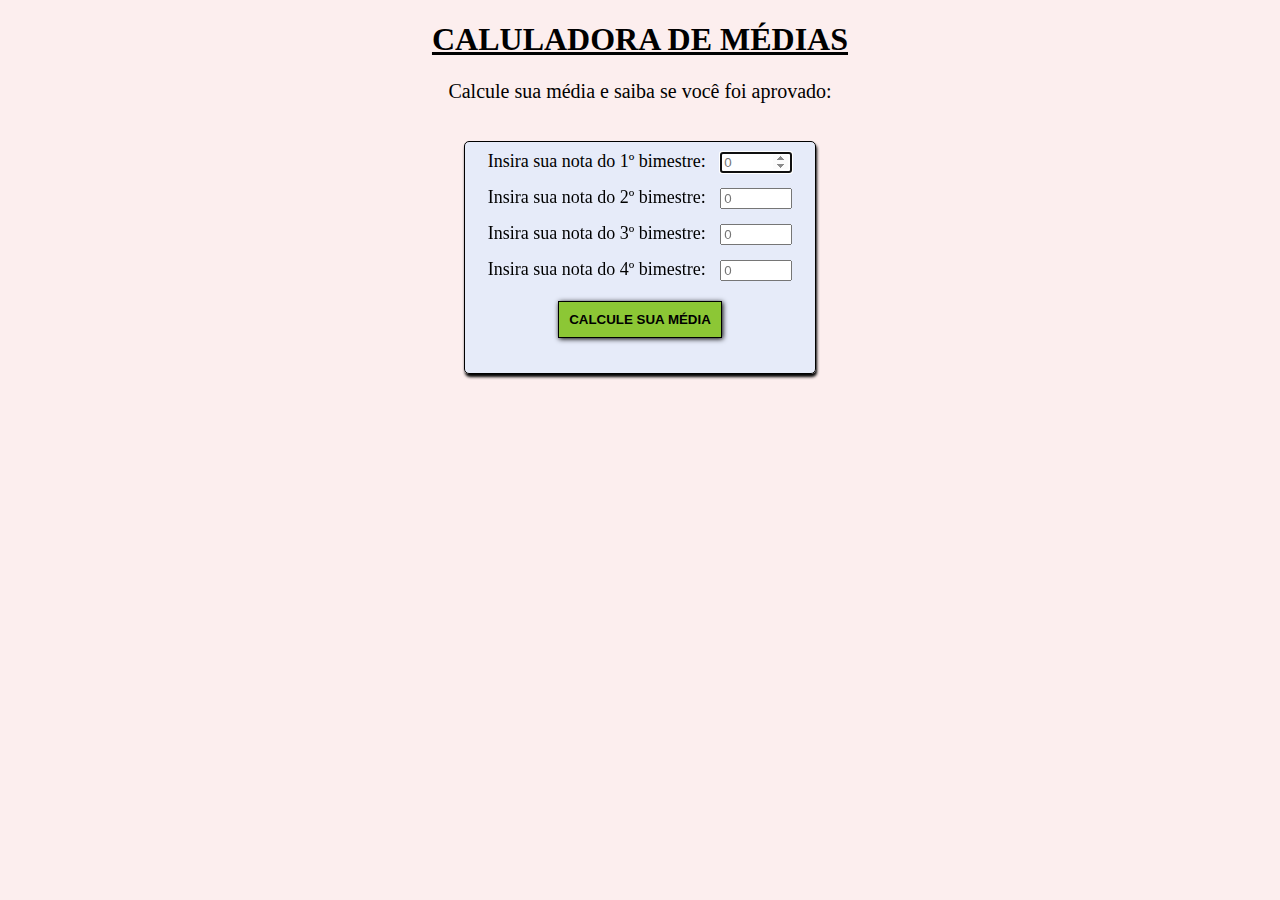
<file: index.html>
<!DOCTYPE html>
<html lang="en">

<head>
    <meta charset="UTF-8">
    <meta http-equiv="X-UA-Compatible" content="IE=edge">
    <meta name="viewport" content="width=device-width, initial-scale=1.0">
    <title>Calculadora de médias</title>
    <link rel="stylesheet" href="calculadora_media.css">
</head>

<body>
    <h1>Caluladora de médias</h1>
    <p>Calcule sua média e saiba se você foi aprovado:</p>
    <br>

<section>
    <label for="nota01">Insira sua nota do 1º bimestre:</label>
    <input class ="nota" type="number" name="nota01" id="nota01" placeholder="0" min="0" max="10" step="0.5" oninput="algarismo()" onclick="apagar()" autofocus required>
    <br>
    <label for="nota02">Insira sua nota do 2º bimestre:</label>
    <input class="nota" type="number" name="nota02" id="nota02" placeholder="0" min="0" max="10" step="0.5" oninput="algarismo()" onclick="apagar()" required>
    <br>
    <label for="nota03">Insira sua nota do 3º bimestre:</label>
    <input type="number" name="nota03" id="nota03" placeholder="0" min="0" max="10" step="0.5" oninput="algarismo()" onclick="apagar()" required>
    <br>
    <label for="nota04">Insira sua nota do 4º bimestre:</label>
    <input type="number" name="nota04" id="nota04" placeholder="0" min="0" max="10" step="0.5" oninput="algarismo()" onclick="apagar()" required>
    <br>
    <button onclick="media()">Calcule sua média</button>


    <script src="calculadora_media.js"></script>

<p id="resultado"></p>

</section>
</body>

</html>
</file>
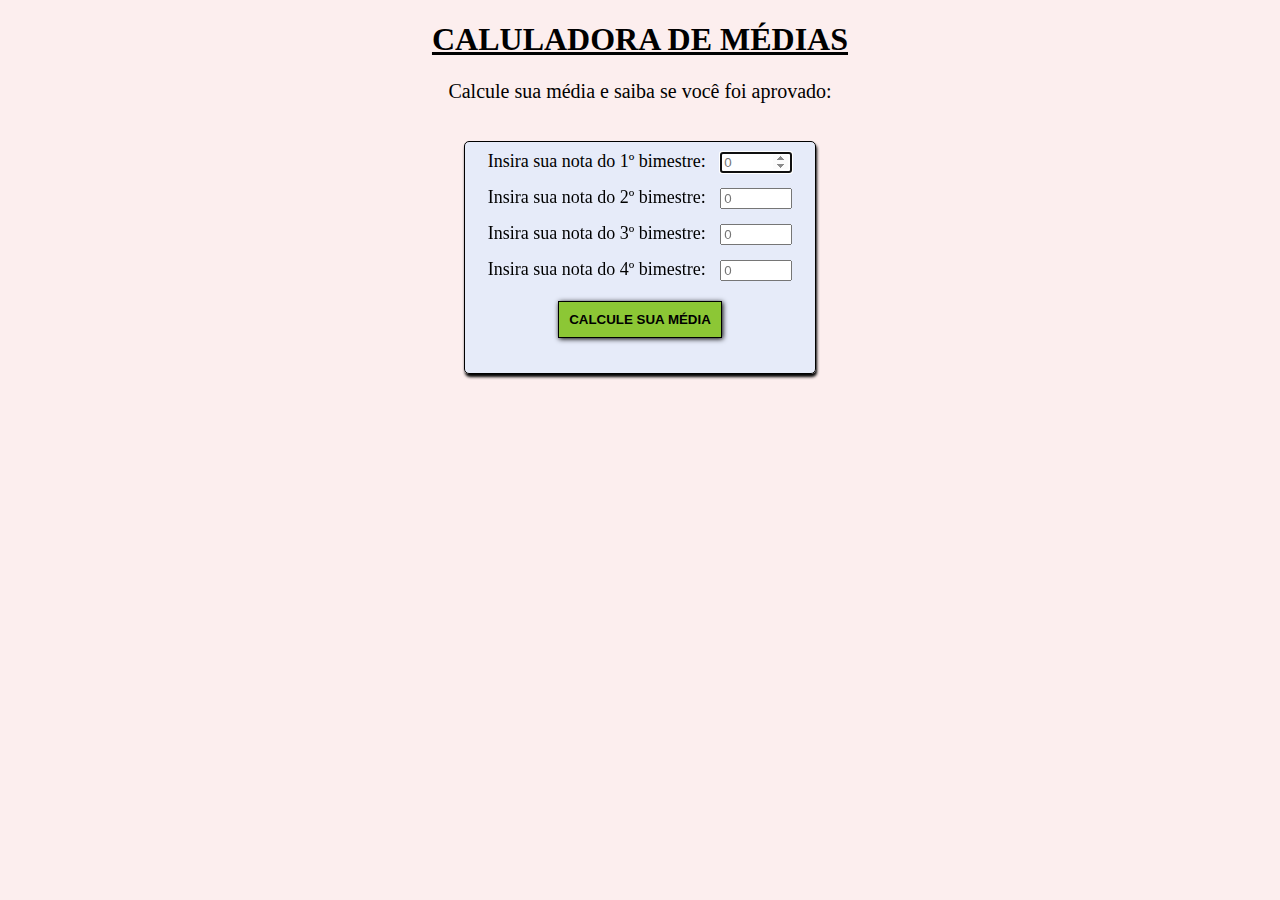
<file: Calculadora de media/index.html>
<!DOCTYPE html>
<html lang="en">

<head>
    <meta charset="UTF-8">
    <meta http-equiv="X-UA-Compatible" content="IE=edge">
    <meta name="viewport" content="width=device-width, initial-scale=1.0">
    <title>Calculadora de médias</title>
    <link rel="stylesheet" href="calculadora_medidas.css">
</head>

<body>
    <h1>Caluladora de médias</h1>
    <p>Calcule sua média e saiba se você foi aprovado:</p>
    <br>

<section>
    <label for="nota01">Insira sua nota do 1º bimestre:</label>
    <input type="number" name="nota01" id="nota01" placeholder="0" min="0" max="10" step="0.5" autofocus required>
    <br>
    <label for="nota02">Insira sua nota do 2º bimestre:</label>
    <input type="number" name="nota02" id="nota02" placeholder="0" min="0" max="10" step="0.5" required>
    <br>
    <label for="nota03">Insira sua nota do 3º bimestre:</label>
    <input type="number" name="nota03" id="nota03" placeholder="0" min="0" max="10" step="0.5" required>
    <br>
    <label for="nota04">Insira sua nota do 4º bimestre:</label>
    <input type="number" name="nota04" id="nota04" placeholder="0" min="0" max="10" step="0.5" required>
    <br>
    <button onclick="media()">Calcule sua média</button>


    <script src="calculadora_medidas.js"></script>

<p id="resultado"></p>

</section>
</body>

</html>
</file>
<file: calculadora_media.css>
body{
    background-color: rgba(252, 236, 236, 0.918);
}

h1{
    text-transform: uppercase;
    text-align: center;
    text-decoration-line: underline;
}

p{
    text-align: center;
    font-size: 20px;
}

section {
    border: 1px solid black;
    border-radius: 5px;
    box-shadow: 1px 3px 3px 0px black;
    background-color: rgba(227, 235, 250, 0.89);
    width: 350px;
    height: auto;
    display: flexbox;
    align-items: center;
    margin: 0 auto;
    font-size: 18px;
    text-align: center;
}

label, input{
    margin: 5px;
    margin-top: 10px;
}

button{
    margin: 15px;
    padding: 10px;
    text-transform: uppercase;
    font-weight: bold;
    background-color: rgb(140, 199, 53);
    border: 1px solid black;
    box-shadow: 1px 1px 5px 0px black;
}

#resultado{
    display: block;

    width: 350px;
    height: auto;
    display: flexbox;
    align-items: center;
    margin: 0 auto;
    font-size: 18px;
    text-align: center;
    margin-top: 20px;
    margin-bottom: 20px;
}
</file>
<file: Calculadora de media/calculadora_medidas.css>
body{
    background-color: rgba(252, 236, 236, 0.918);
}

h1{
    text-transform: uppercase;
    text-align: center;
    text-decoration-line: underline;
}

p{
    text-align: center;
    font-size: 20px;
}

section {
    border: 1px solid black;
    border-radius: 5px;
    box-shadow: 1px 3px 3px 0px black;
    background-color: rgba(227, 235, 250, 0.89);
    width: 350px;
    height: auto;
    display: flexbox;
    align-items: center;
    margin: 0 auto;
    font-size: 18px;
    text-align: center;
}

label, input{
    margin: 5px;
    margin-top: 10px;
}

button{
    margin: 15px;
    padding: 10px;
    text-transform: uppercase;
    font-weight: bold;
    background-color: rgb(140, 199, 53);
    border: 1px solid black;
    box-shadow: 1px 1px 5px 0px black;
}

#resultado{
    display: block;

    width: 350px;
    height: auto;
    display: flexbox;
    align-items: center;
    margin: 0 auto;
    font-size: 18px;
    text-align: center;
    margin-top: 20px;
    margin-bottom: 20px;
}
</file>
